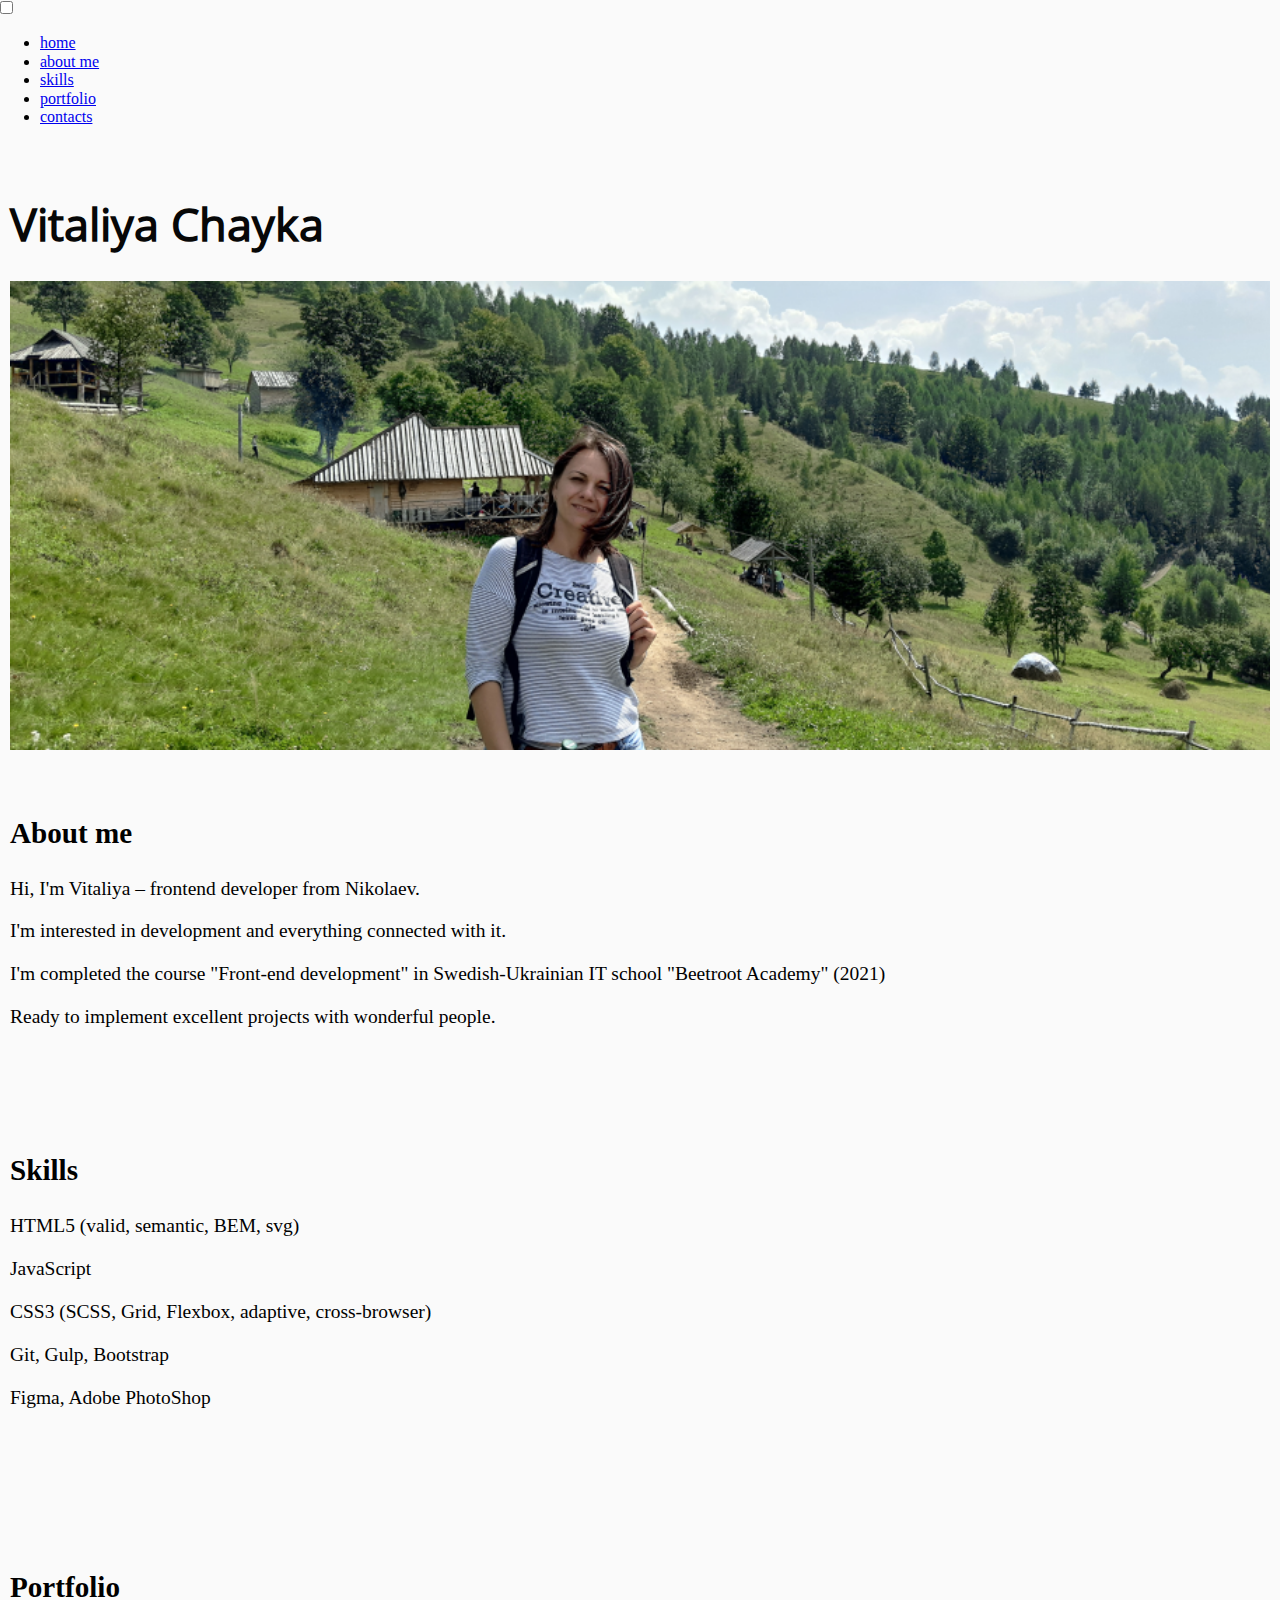
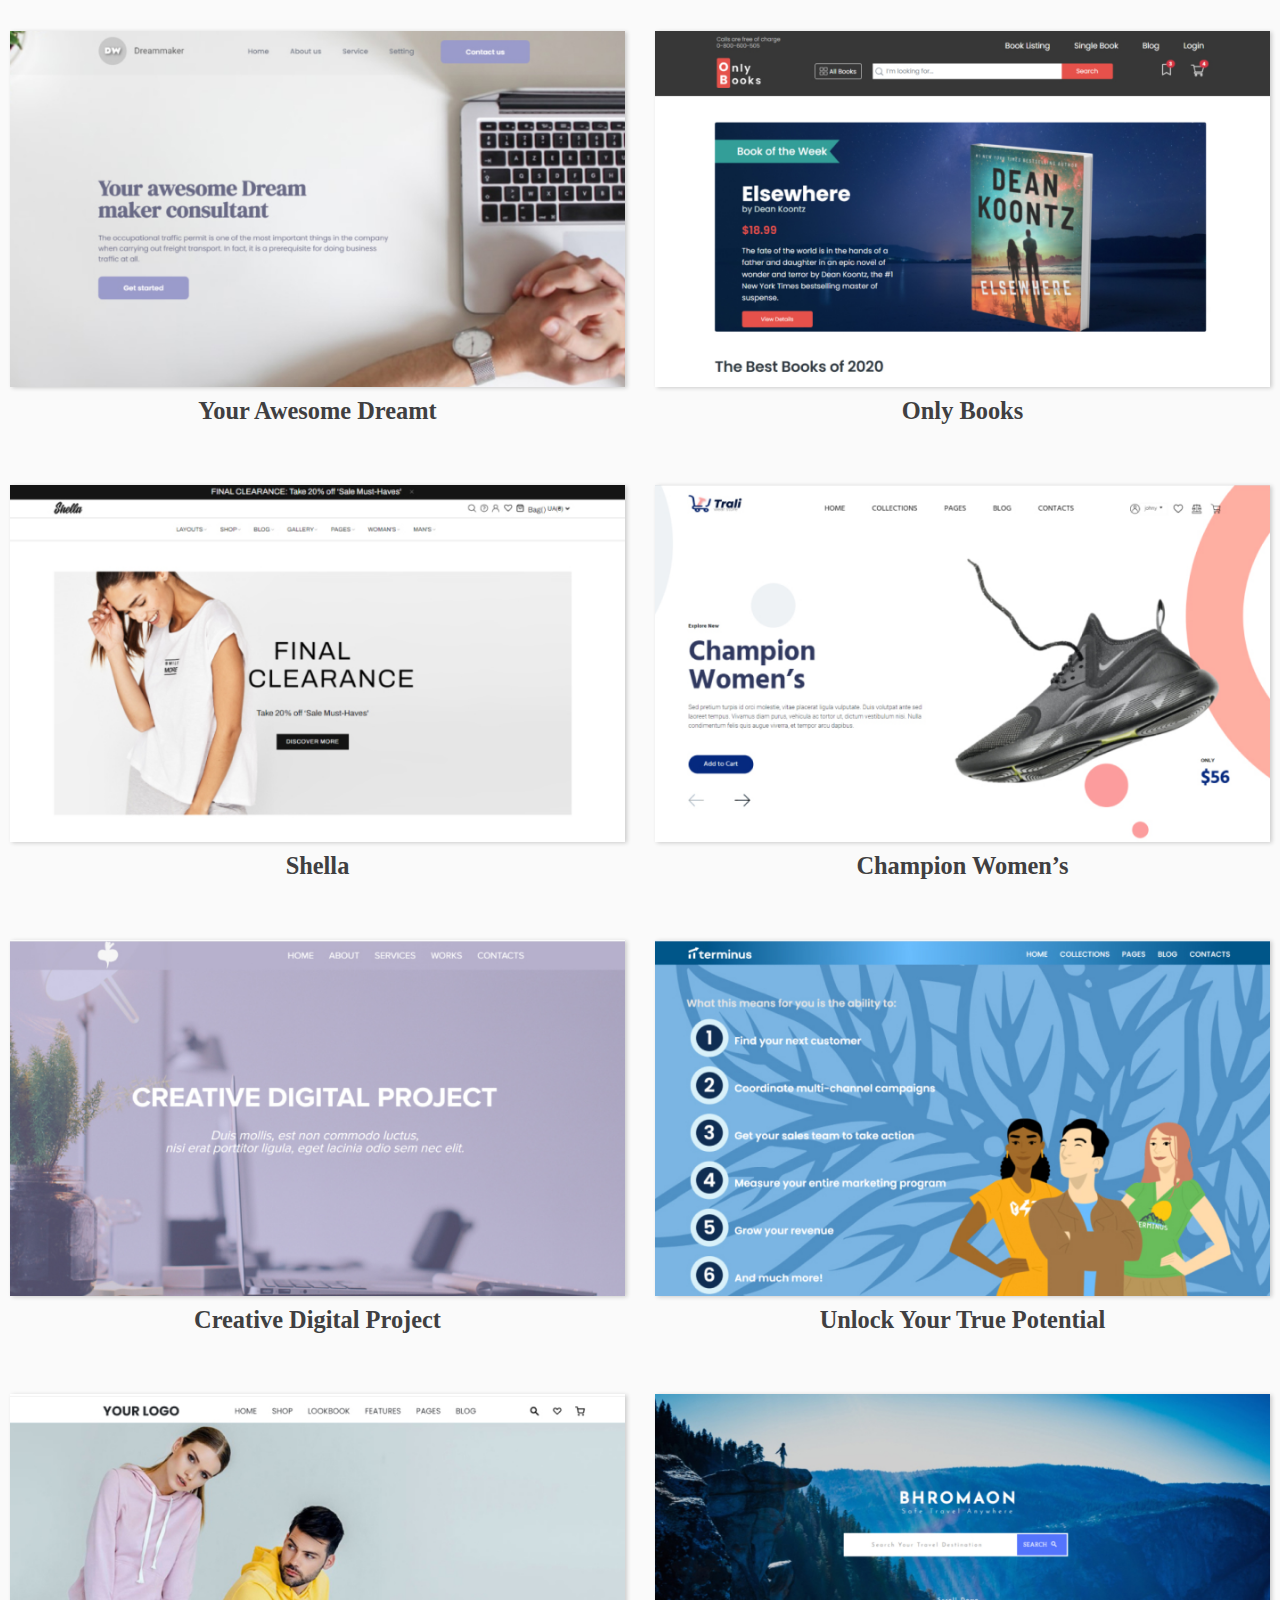
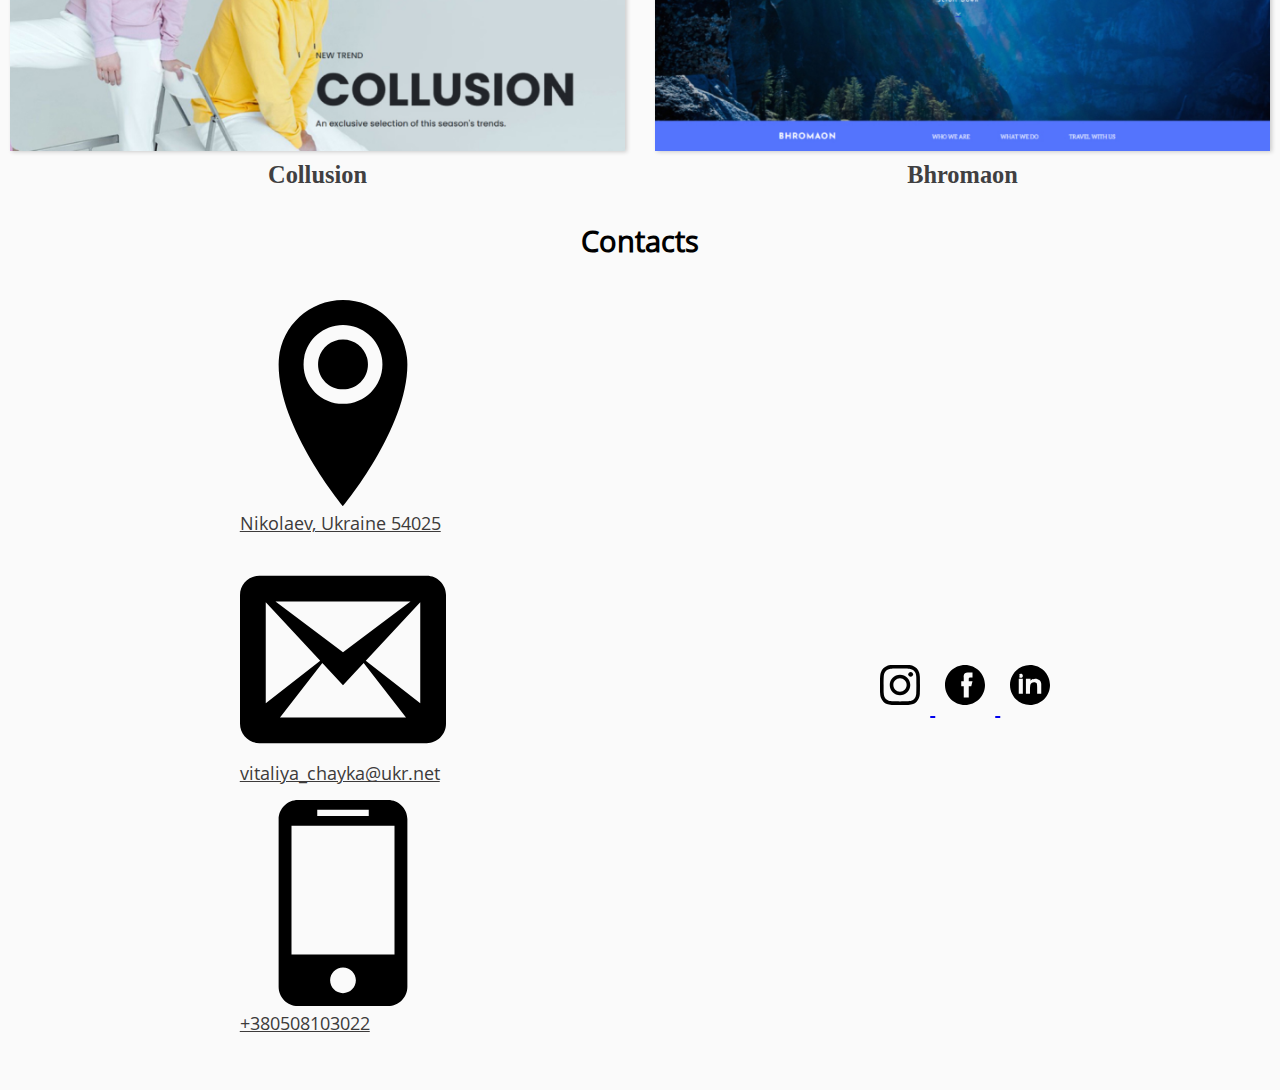
<file: index.html>
<!DOCTYPE html>
<html lang="en">

<head>
    <meta charset="UTF-8">
    <meta http-equiv="X-UA-Compatible" content="IE=edge">
    <meta name="viewport" content="width=device-width, initial-scale=1.0">
    <title>My portfolio</title>
    <link rel="stylesheet" href="css/normalize.css">
    <link rel="stylesheet " href="css/style.css ">
    <link rel="stylesheet " href="icomoon/style.css">
</head>

<body>

    <header class="header_nav ">
        <input id="burger" type="checkbox" class="burger">
        <label for="burger" class="burger__label">
            <span class="burger__line"></span>
            <span class="burger__line"></span>
            <span class="burger__line"></span>
        </label>

        <nav class="nav ">
            <ul class="nav_list ">
                <li class="nav_item "><a class="nav_link" href="#home">home</a></li>
                <li class="nav_item "><a class="nav_link " href="#aboutme">about me</a> </li>
                <li class="nav_item "><a class="nav_link " href="#skills">skills</a> </li>
                <li class="nav_item "><a class="nav_link " href="#portfolio">portfolio</a></li>
                <li class="nav_item "><a class="nav_link " href="#contacts">contacts</a></li>
            </ul>
        </nav>
    </header>

    <section id="home">
        <div class="container">
            <div class="home">
                <h1 class="home__title">Vitaliya Chayka</h1>
                <img class="home__img" src="images/my_img2.png" srcset="images/my_img2.png 1171w" alt="my_foto">
            </div>
        </div>
    </section>

    <section id="aboutme">
        <div class="container">
            <div class="aboutme">
                <h2 class="aboutme__title title">About me</h2>
                <div class="aboutme__text text">
                    <p>Hi, I'm Vitaliya – frontend developer from Nikolaev.</p>
                    <p>I'm interested in development and everything connected with it.</p>
                    <p>I'm completed the course "Front-end development" in Swedish-Ukrainian IT school "Beetroot
                        Academy" (2021)</p>
                    <p>Ready to implement excellent projects with wonderful people.</p>
                </div>
            </div>
    </section>
    <div class="block block1">
        <p class="text_anim">My telephone: 050 810 30 22</p>
    </div>

    <section id="skills">
        <div class="container">
            <div class="skills">
                <h2 class="skills__title title">Skills</h2>
                <div class="skills__text text">
                    <p>HTML5 (valid, semantic, BEM, svg)</p>
                    <p>JavaScript</p>
                    <p>CSS3 (SCSS, Grid, Flexbox, adaptive, cross-browser)</p>
                    <p>Git, Gulp, Bootstrap </p>
                    <p>Figma, Adobe PhotoShop</p>
                </div>
            </div>
    </section>

    <section id="portfolio">
        <div class="container">
            <div class="portfolio"></div>
            <h2 class="portfolio__title title">Portfolio</h2>

            <div class="portfolio__images">

                <div class="portfolio__img">
                    <img class="portfolio-img img-awesome" src="images/awesome_dream.jpg"
                        srcset=" images/awesome_dream.jpg" alt="awesome_dream">
                    <a href="https://vitaliyachayka.github.io/final_exam/" class="portfolio__link ">Your awesome
                        Dreamt</a>
                </div>

                <div class="portfolio__img">
                    <img class="portfolio-img img-books" src="images/books.jpg" srcset=" images/books.jpg" alt="books">
                    <a href="https://vitaliyachayka.github.io/books/" class="portfolio__link ">Only books</a>
                </div>

                <div class="portfolio__img">
                    <img class="portfolio-img img-shella" src="images/shella.jpg" srcset="images/shella.jpg"
                        alt="shella">
                    <a href="# " class="portfolio__link ">Shella</a>
                </div>

                <div class="portfolio__img">
                    <img class="portfolio-img img-champion" src="images/champion_womens.jpg"
                        srcset=" images/champion_womens.jpg" alt="champion womens">
                    <a href="https://vitaliyachayka.github.io/test/" class="portfolio__link ">Champion Women’s</a>
                </div>

                <div class="portfolio__img">
                    <img class="portfolio-img img-project1" src="images/project1.jpg" srcset="images/project1.jpg"
                        alt="project1">
                    <a href="https://vitaliyachayka.github.io/project1/" class="portfolio__link "> creative digital
                        project</a>
                </div>

                <div class="portfolio__img">
                    <img class="portfolio-img img-terminus" src="images/terminus.jpg" srcset=" images/terminus.jpg"
                        alt="terminus">
                    <a href="https://vitaliyachayka.github.io/project3/" class="portfolio__link ">unlock your true
                        potential</a>
                </div>

                <div class="portfolio__img">
                    <img class="portfolio-img img-collusion" src="images/collusion.jpg" srcset=" images/collusion.jpg"
                        alt="collusion">
                    <a href="https://vitaliyachayka.github.io/_collusion/" class="portfolio__link ">Collusion</a>
                </div>

                <div class="portfolio__img">
                    <a href="">
                        <img class="portfolio-img img-bhromaon" src="images/bhromaon.jpg" srcset=" images/bhromaon.jpg"
                            alt="bhromaon"></a>
                    <a href="https://vitaliyachayka.github.io/exam/" class="portfolio__link ">bhromaon</a>
                </div>
            </div>


    </section>
    </div>

    <footer id="contacts">
        <div class="container">
            <div class="contacts">
                <h2 class="contacts__title title">Contacts</h2>

                <div class="contacts__block">
                    <div class="contacts__block_left left-block">

                        <div class="left-block__box svg">
                            <a href="https://goo.gl/maps/FrUGGfmoJ3PsNLNs7" class="svg__link">
                                <svg class="icon-contact location" viewBox="0 0 32 32">
                                    <path
                                        d="M16 0c-5.523 0-10 4.477-10 10 0 10 10 22 10 22s10-12 10-22c0-5.523-4.477-10-10-10zM16 16.125c-3.383 0-6.125-2.742-6.125-6.125s2.742-6.125 6.125-6.125 6.125 2.742 6.125 6.125-2.742 6.125-6.125 6.125zM12.125 10c0-2.14 1.735-3.875 3.875-3.875s3.875 1.735 3.875 3.875c0 2.14-1.735 3.875-3.875 3.875s-3.875-1.735-3.875-3.875z">
                                    </path>
                                </svg>
                                <span class="left-block__box_adress">Nikolaev, Ukraine 54025</span>
                            </a>
                        </div>

                        <div class="left-block__box email"><a href="mailto:vitaliya_chayka@ukr.net">
                                <svg class="icon-contact mail" viewBox="0 0 32 32">
                                    <path
                                        d="M29 4h-26c-1.65 0-3 1.35-3 3v20c0 1.65 1.35 3 3 3h26c1.65 0 3-1.35 3-3v-20c0-1.65-1.35-3-3-3zM12.461 17.199l-8.461 6.59v-15.676l8.461 9.086zM5.512 8h20.976l-10.488 7.875-10.488-7.875zM12.79 17.553l3.21 3.447 3.21-3.447 6.58 8.447h-19.579l6.58-8.447zM19.539 17.199l8.461-9.086v15.676l-8.461-6.59z">
                                    </path>
                                </svg>
                                <span class="left-block__box_mail">vitaliya_chayka@ukr.net</span>
                            </a>
                        </div>

                        <div class="left-block__box tel">
                            <a href="tel:+380508103022">
                                <svg class="icon-contact mobile" viewBox="0 0 32 32">
                                    <path
                                        d="M23 0h-14c-1.65 0-3 1.35-3 3v26c0 1.65 1.35 3 3 3h14c1.65 0 3-1.35 3-3v-26c0-1.65-1.35-3-3-3zM12 1.5h8v1h-8v-1zM16 30c-1.105 0-2-0.895-2-2s0.895-2 2-2 2 0.895 2 2-0.895 2-2 2zM24 24h-16v-20h16v20z">
                                    </path>
                                </svg>
                                <span class="left-block__box_tel">+380508103022</span>
                            </a>
                        </div>
                    </div>

                    <!-- <button type="button " class="button "> <span class="text_button ">Send message</span></button> -->
                    <div class="contacts__block_right right-block">
                        <a href="https://www.instagram.com/" target="_blank">
                            <svg class="social__icon" viewBox="0 0 15 15">
                                <use xlink:href="sprite.svg#icon-instagram"></use>
                            </svg>
                        </a>

                        <a href="https://www.facebook.com/" target="_blank">
                            <svg class="social__icon" viewBox="0 0 15 15">
                                <use xlink:href="sprite.svg#facebook"></use>
                            </svg>
                        </a>

                        <a href="https://www.linkedin.com/" target="_blank">
                            <svg class="social__icon" viewBox="0 0 15 15">
                                <use xlink:href="sprite.svg#linkedin"></use>
                            </svg>
                        </a>
                    </div>
                </div>

            </div>
        </div>
    </footer>
    </main>

    <div id="scrollup">
        <a href="#" class="icon_up_link">
            <span class="icon-circle-up"></span>
        </a>
    </div>

    <script src="script.js"></script>

</body>

</html>
</file>
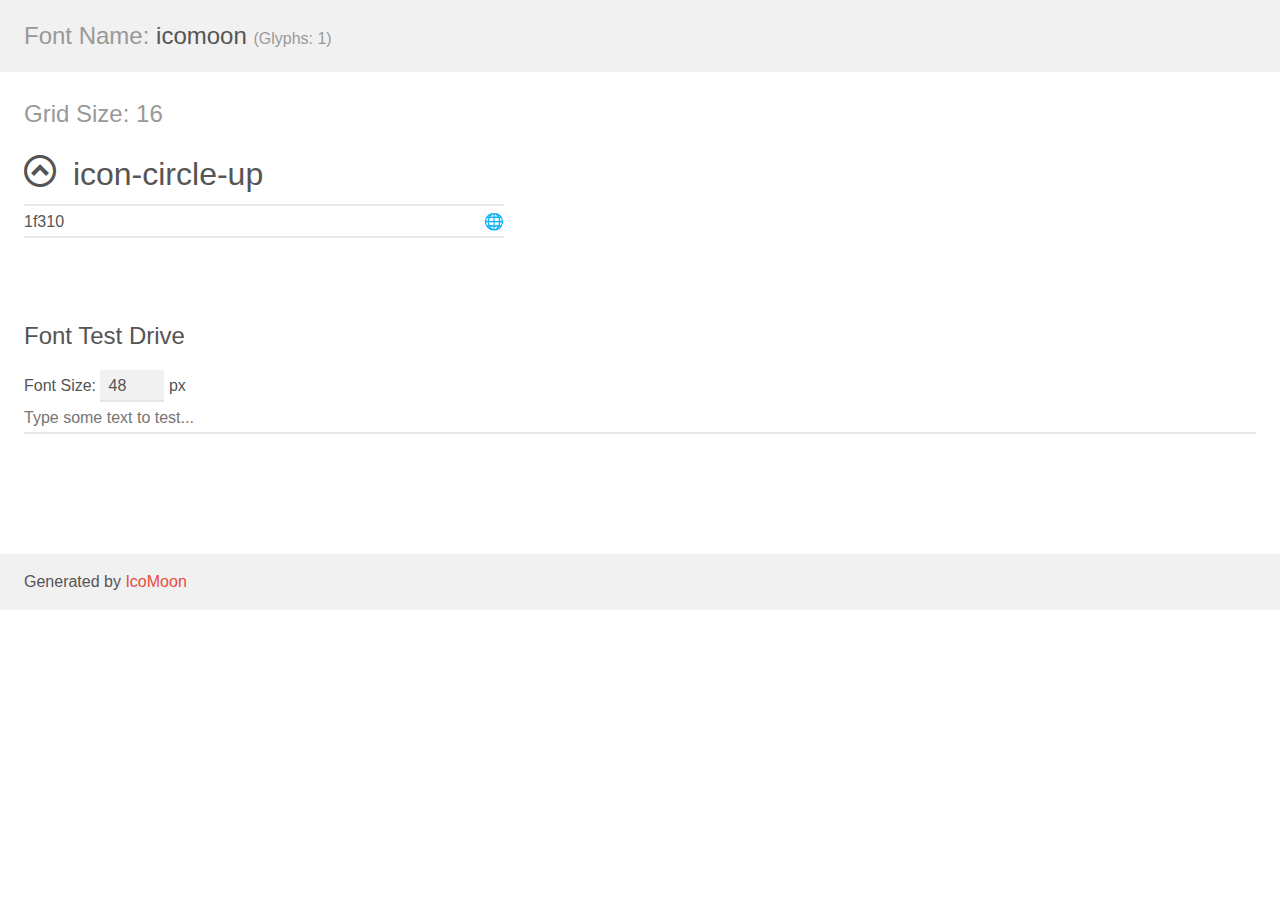
<file: icomoon/demo.html>
<!doctype html>
<html>
<head>
    <meta charset="utf-8">
    <title>IcoMoon Demo</title>
    <meta name="description" content="An Icon Font Generated By IcoMoon.io">
    <meta name="viewport" content="width=device-width, initial-scale=1">
    <link rel="stylesheet" href="demo-files/demo.css">
    <link rel="stylesheet" href="style.css"></head>
<body>
    <div class="bgc1 clearfix">
        <h1 class="mhmm mvm"><span class="fgc1">Font Name:</span> icomoon <small class="fgc1">(Glyphs:&nbsp;1)</small></h1>
    </div>
    <div class="clearfix mhl ptl">
        <h1 class="mvm mtn fgc1">Grid Size: 16</h1>
        <div class="glyph fs1">
            <div class="clearfix bshadow0 pbs">
                <span class="icon-circle-up"></span>
                <span class="mls"> icon-circle-up</span>
            </div>
            <fieldset class="fs0 size1of1 clearfix hidden-false">
                <input type="text" readonly value="1f310" class="unit size1of2" />
                <input type="text" maxlength="1" readonly value="&#x1f310;" class="unitRight size1of2 talign-right" />
            </fieldset>
            <div class="fs0 bshadow0 clearfix hidden-true">
                <span class="unit pvs fgc1">liga: </span>
                <input type="text" readonly value="circle-up, up3" class="liga unitRight" />
            </div>
        </div>
    </div>

    <!--[if gt IE 8]><!-->
    <div class="mhl clearfix mbl">
        <h1>Font Test Drive</h1>
        <label>
            Font Size: <input id="fontSize" type="number" class="textbox0 mbm"
            min="8" value="48" />
            px
        </label>
        <input id="testText" type="text" class="phl size1of1 mvl"
        placeholder="Type some text to test..." value=""/>
        <div id="testDrive" class="icon-" style="font-family: icomoon">&nbsp;
        </div>
    </div>
    <!--<![endif]-->
    <div class="bgc1 clearfix">
        <p class="mhl">Generated by <a href="https://icomoon.io/app">IcoMoon</a></p>
    </div>

    <script src="demo-files/demo.js"></script>
</body>
</html>
</file>
<file: css/style.css>
@font-face {
  font-family: 'Gilroy';
  src: url("../fonts/Gilroy/Gilroy-Regular.eot");
  src: url("../fonts/Gilroy/Gilroy-Regular.eot?#iefix") format("embedded-opentype"), url("../fonts/Gilroy/Gilroy-Regular.woff") format("woff"), url("Gilroy-Regular.ttf") format("truetype");
  font-weight: normal;
  font-style: normal;
}

@font-face {
  font-family: 'Open Sans';
  src: url("../fonts/open sans/.OpenSans-Regular.eot");
  src: url("../fonts/open sans/OpenSans-Regular.eot?#iefix") format("embedded-opentype"), url("../fonts/open sans/OpenSans-Regular.woff") format("woff"), url("OpenSans-Regular.ttf") format("truetype");
  font-weight: normal;
  font-style: normal;
}

* {
  -webkit-box-sizing: border-box;
          box-sizing: border-box;
}

html {
  width: 100%;
  max-width: 100%;
  overflow-x: hidden;
}

body {
  margin: 0 auto;
  -webkit-box-sizing: border-box;
          box-sizing: border-box;
  width: 100%;
  max-width: 100%;
  overflow-x: hidden;
  font-size: "Open Sans", sans-serif;
  background-color: #fafafa;
}

img {
  display: block;
  width: 100%;
  height: auto;
  max-width: 100%;
  -o-object-fit: cover;
     object-fit: cover;
}

.container {
  max-width: 1400px;
  margin: 0 auto;
  padding: 0 10px;
}

.header {
  position: -webkit-sticky;
  position: sticky;
  top: 0;
  left: 0;
  z-index: 50;
  width: 100%;
  height: auto;
}

.header__body {
  display: -webkit-box;
  display: -ms-flexbox;
  display: flex;
  -webkit-box-orient: horizontal;
  -webkit-box-direction: normal;
      -ms-flex-direction: row;
          flex-direction: row;
  -webkit-box-align: center;
      -ms-flex-align: center;
          align-items: center;
  -webkit-box-pack: center;
      -ms-flex-pack: center;
          justify-content: center;
  padding: 20px 0;
  position: relative;
}

@media (max-width: 760px) {
  .header__body {
    -webkit-box-pack: end;
        -ms-flex-pack: end;
            justify-content: end;
  }
}

.nav__list {
  display: -webkit-box;
  display: -ms-flexbox;
  display: flex;
  list-style: none;
  padding: 0 0 0 6rem;
}

.nav__item {
  margin: 0 3rem 0 0;
}

@media (max-width: 760px) {
  .nav__item {
    margin: 1rem 0;
  }
}

.nav__link {
  color: #3d3b3b;
  text-transform: uppercase;
  text-decoration: none;
  font-size: 20px;
  font-weight: 400;
  position: relative;
  cursor: pointer;
}

@media (max-width: 860px) {
  .nav__link {
    font-size: 18px;
  }
}

@media (max-width: 760px) {
  .nav__link {
    font-size: 22px;
    padding: 10px 0;
    letter-spacing: 0.05em;
  }
}

.nav__link:after {
  display: block;
  position: absolute;
  left: 0;
  width: 0;
  height: 2px;
  background-color: #6b6a6e;
  content: "";
  -webkit-transition: width 0.3s ease-out;
  transition: width 0.3s ease-out;
}

.nav__link:hover:after, .nav__link:focus:after {
  width: 100%;
}

@media (max-width: 760px) {
  .header__burger {
    display: block;
    position: relative;
    width: 30px;
    height: 20px;
    z-index: 10;
    cursor: pointer;
    -webkit-box-ordinal-group: 2;
        -ms-flex-order: 1;
            order: 1;
    margin: 0 10px 0 0;
  }
  .header__burger::before,
  .header__burger::after {
    content: '';
    background-color: #141212;
    position: absolute;
    width: 100%;
    height: 2px;
    left: 0;
    -webkit-transition: all 0.3s ease 0s;
    transition: all 0.3s ease 0s;
  }
  .header__burger::before {
    top: 0;
  }
  .header__burger::after {
    bottom: 0;
  }
  .header__burger span {
    background-color: #271d1d;
    position: absolute;
    width: 100%;
    height: 2px;
    left: 0;
    top: 9px;
    -webkit-transition: all 0.3s ease 0s;
    transition: all 0.3s ease 0s;
  }
  .header__burger.active::before {
    -webkit-transform: rotate(45deg);
            transform: rotate(45deg);
    top: 9px;
  }
  .header__burger.active::after {
    -webkit-transform: rotate(-45deg);
            transform: rotate(-45deg);
    bottom: 9px;
  }
  .header__burger.active span {
    -webkit-transform: scale(0);
            transform: scale(0);
    top: 9px;
  }
  .nav {
    position: fixed;
    top: -112%;
    left: 0;
    width: 100%;
    height: 100%;
    z-index: 1;
    background-color: #a09d9d;
    -webkit-transition: all 0.3s ease 0s;
    transition: all 0.3s ease 0s;
    overflow: auto;
    display: -webkit-box;
    display: -ms-flexbox;
    display: flex;
    -webkit-box-orient: vertical;
    -webkit-box-direction: normal;
        -ms-flex-direction: column;
            flex-direction: column;
    -webkit-box-align: center;
        -ms-flex-align: center;
            align-items: center;
    -webkit-box-pack: center;
        -ms-flex-pack: center;
            justify-content: center;
  }
  .nav__list {
    padding-left: 0;
  }
  .nav__item {
    font-weight: 500;
    display: -webkit-box;
    display: -ms-flexbox;
    display: flex;
    -webkit-box-orient: vertical;
    -webkit-box-direction: normal;
        -ms-flex-direction: column;
            flex-direction: column;
    -webkit-box-pack: center;
        -ms-flex-pack: center;
            justify-content: center;
    -webkit-box-align: center;
        -ms-flex-align: center;
            align-items: center;
  }
  .nav.active {
    top: 0;
  }
  .nav__list {
    display: block;
  }
  body.lock {
    overflow: hidden;
  }
}

.home__title {
  font-family: "Open Sans", sans-serif;
  font-weight: bold;
  font-size: calc(27px + 20 * (100vw / 1400));
  line-height: 1.2;
  color: #070707;
  padding-top: 40px;
}

.home__title.h1 {
  font-size: 47px;
}

.home__img {
  width: 100%;
}

.title {
  font-size: calc(20px + 10 * (100vw / 1400));
  line-height: 1.3;
  font-size: "Open Sans", sans-serif;
}

.text {
  font-size: calc(14px + 6 * (100vw / 1400));
  line-height: 1.2;
  font-size: "Open Sans", sans-serif;
}

.aboutme,
.skills,
.home {
  padding-bottom: 40px;
}

.portfolio {
  margin-bottom: 100px;
}

.portfolio__link {
  text-transform: capitalize;
  text-decoration: none;
  color: #403f41;
  margin: 10px 2px;
  font-size: calc(18px + 7 * (100vw / 1400));
  font-weight: 600;
  -webkit-transition: all 0.5s ease;
  transition: all 0.5s ease;
}

.portfolio__link:hover {
  text-shadow: 1px 0px 1px #828282;
  -webkit-transform: scale(1.1);
          transform: scale(1.1);
}

.portfolio__images {
  display: -ms-grid;
  display: grid;
  -ms-grid-columns: (1fr)[2];
      grid-template-columns: repeat(2, 1fr);
  -webkit-column-gap: 30px;
          column-gap: 30px;
  row-gap: 50px;
}

@media (max-width: 870px) {
  .portfolio__images {
    -ms-grid-columns: 1fr;
        grid-template-columns: 1fr;
  }
}

.portfolio__img {
  display: -webkit-box;
  display: -ms-flexbox;
  display: flex;
  -webkit-box-orient: vertical;
  -webkit-box-direction: normal;
      -ms-flex-direction: column;
          flex-direction: column;
  -webkit-box-align: center;
      -ms-flex-align: center;
          align-items: center;
  -webkit-box-pack: center;
      -ms-flex-pack: center;
          justify-content: center;
}

.portfolio-img {
  max-width: 700px;
  width: 100%;
  max-height: 440px;
  max-width: 100%;
  -webkit-box-shadow: 2px 1px 4px #ccc;
          box-shadow: 2px 1px 4px #ccc;
  -webkit-transition: all 0.5s ease;
  transition: all 0.5s ease;
}

.portfolio-img:hover {
  -webkit-transform: scale(1.03);
          transform: scale(1.03);
}

.contacts {
  font-family: "Open Sans", sans-serif;
  font-size: 20px;
  line-height: 1.2;
}

.contacts__block {
  display: -webkit-box;
  display: -ms-flexbox;
  display: flex;
  -webkit-box-align: center;
      -ms-flex-align: center;
          align-items: center;
  -ms-flex-pack: distribute;
      justify-content: space-around;
}

@media (max-width: 640px) {
  .contacts__block {
    -webkit-box-orient: vertical;
    -webkit-box-direction: normal;
        -ms-flex-direction: column;
            flex-direction: column;
    -webkit-box-pack: center;
        -ms-flex-pack: center;
            justify-content: center;
    -webkit-box-align: center;
        -ms-flex-align: center;
            align-items: center;
  }
}

.contacts__block_item {
  margin: 0 0 40px 0;
}

.contacts__block_item a {
  text-decoration: none;
}

.contacts__title {
  text-align: center;
}

.left-block {
  margin: 0 0 40px 15px;
}

.left-block__box {
  margin: 15px 5px;
}

.left-block__box__box a svg {
  padding: 0 5px;
}

.left-block__box_adress:hover {
  font-weight: 700;
  border-bottom: 2px solid #828282;
}

.left-block__box a {
  font-weight: 500;
  color: #3d3b3b;
  font-size: calc(14px + 4 * (100vw / 1400));
}

.left-block__box span:hover {
  font-weight: 700;
  border-bottom: 2px solid #828282;
}

.svg-contact {
  width: 35px;
  height: 35px;
  padding: 1px 5px;
}

.svg-contact:hover {
  -webkit-transform: scale(1.2);
          transform: scale(1.2);
  background-color: #ddd;
  border-radius: 5px;
}

.social__icon {
  width: 60px;
  height: 60px;
  padding: 10px;
}

.social__icon:hover {
  background-color: #ddd;
  border-radius: 10px;
  -webkit-transform: scale(1.2);
          transform: scale(1.2);
}

#scrollup {
  position: fixed;
  background-color: transparent;
  right: 20px;
  bottom: 20px;
  font-size: 40px;
  text-align: center;
  display: none;
}

#scrollup.scrollup_active {
  display: block;
}

#scrollup:hover {
  -webkit-transform: scale(1.5);
          transform: scale(1.5);
}

.icon-circle-up {
  color: #6b6a6e;
}

.icon-circle-up:hover {
  color: #3a3a3b;
}

.icon-circle-up:before {
  content: "\ea41";
}

.icon_up_link {
  text-decoration: none;
}

.block {
  background: #ddd;
  width: 220px;
  height: 40px;
  padding: 5px;
  border-radius: 15px;
  -webkit-transform: translateX(-100%);
          transform: translateX(-100%);
  -webkit-transition: -webkit-transform 1s ease;
  transition: -webkit-transform 1s ease;
  transition: transform 1s ease;
  transition: transform 1s ease, -webkit-transform 1s ease;
  border: 2px solid #070707;
}

.block p {
  color: #070707;
  font-weight: 700;
  text-transform: capitalize;
  text-align: center;
  margin: 0 auto;
  line-height: 1.8;
  font-size: 15px;
}

.block.anim {
  -webkit-transform: translateX(0%);
          transform: translateX(0%);
}

.nav_link.link__active {
  color: #000;
  font-weight: 600;
}
/*# sourceMappingURL=style.css.map */
</file>
<file: icomoon/style.css>
@font-face {
  font-family: 'icomoon';
  src:  url('fonts/icomoon.eot?bq7bgd');
  src:  url('fonts/icomoon.eot?bq7bgd#iefix') format('embedded-opentype'),
    url('fonts/icomoon.ttf?bq7bgd') format('truetype'),
    url('fonts/icomoon.woff?bq7bgd') format('woff'),
    url('fonts/icomoon.svg?bq7bgd#icomoon') format('svg');
  font-weight: normal;
  font-style: normal;
  font-display: block;
}

[class^="icon-"], [class*=" icon-"] {
  /* use !important to prevent issues with browser extensions that change fonts */
  font-family: 'icomoon' !important;
  speak: never;
  font-style: normal;
  font-weight: normal;
  font-variant: normal;
  text-transform: none;
  line-height: 1;

  /* Better Font Rendering =========== */
  -webkit-font-smoothing: antialiased;
  -moz-osx-font-smoothing: grayscale;
}

.icon-circle-up:before {
  content: "\1f310";
}
</file>
<file: icomoon/demo-files/demo.css>
body {
  padding: 0;
  margin: 0;
  font-family: sans-serif;
  font-size: 1em;
  line-height: 1.5;
  color: #555;
  background: #fff;
}
h1 {
  font-size: 1.5em;
  font-weight: normal;
}
small {
  font-size: .66666667em;
}
a {
  color: #e74c3c;
  text-decoration: none;
}
a:hover, a:focus {
  box-shadow: 0 1px #e74c3c;
}
.bshadow0, input {
  box-shadow: inset 0 -2px #e7e7e7;
}
input:hover {
  box-shadow: inset 0 -2px #ccc;
}
input, fieldset {
  font-family: sans-serif;
  font-size: 1em;
  margin: 0;
  padding: 0;
  border: 0;
}
input {
  color: inherit;
  line-height: 1.5;
  height: 1.5em;
  padding: .25em 0;
}
input:focus {
  outline: none;
  box-shadow: inset 0 -2px #449fdb;
}
.glyph {
  font-size: 16px;
  width: 15em;
  padding-bottom: 1em;
  margin-right: 4em;
  margin-bottom: 1em;
  float: left;
  overflow: hidden;
}
.liga {
  width: 80%;
  width: calc(100% - 2.5em);
}
.talign-right {
  text-align: right;
}
.talign-center {
  text-align: center;
}
.bgc1 {
  background: #f1f1f1;
}
.fgc1 {
  color: #999;
}
.fgc0 {
  color: #000;
}
p {
  margin-top: 1em;
  margin-bottom: 1em;
}
.mvm {
  margin-top: .75em;
  margin-bottom: .75em;
}
.mtn {
  margin-top: 0;
}
.mtl, .mal {
  margin-top: 1.5em;
}
.mbl, .mal {
  margin-bottom: 1.5em;
}
.mal, .mhl {
  margin-left: 1.5em;
  margin-right: 1.5em;
}
.mhmm {
  margin-left: 1em;
  margin-right: 1em;
}
.mls {
  margin-left: .25em;
}
.ptl {
  padding-top: 1.5em;
}
.pbs, .pvs {
  padding-bottom: .25em;
}
.pvs, .pts {
  padding-top: .25em;
}
.unit {
  float: left;
}
.unitRight {
  float: right;
}
.size1of2 {
  width: 50%;
}
.size1of1 {
  width: 100%;
}
.clearfix:before, .clearfix:after {
  content: " ";
  display: table;
}
.clearfix:after {
  clear: both;
}
.hidden-true {
  display: none;
}
.textbox0 {
  width: 3em;
  background: #f1f1f1;
  padding: .25em .5em;
  line-height: 1.5;
  height: 1.5em;
}
#testDrive {
  display: block;
  padding-top: 24px;
  line-height: 1.5;
}
.fs0 {
  font-size: 16px;
}
.fs1 {
  font-size: 32px;
}
</file>
